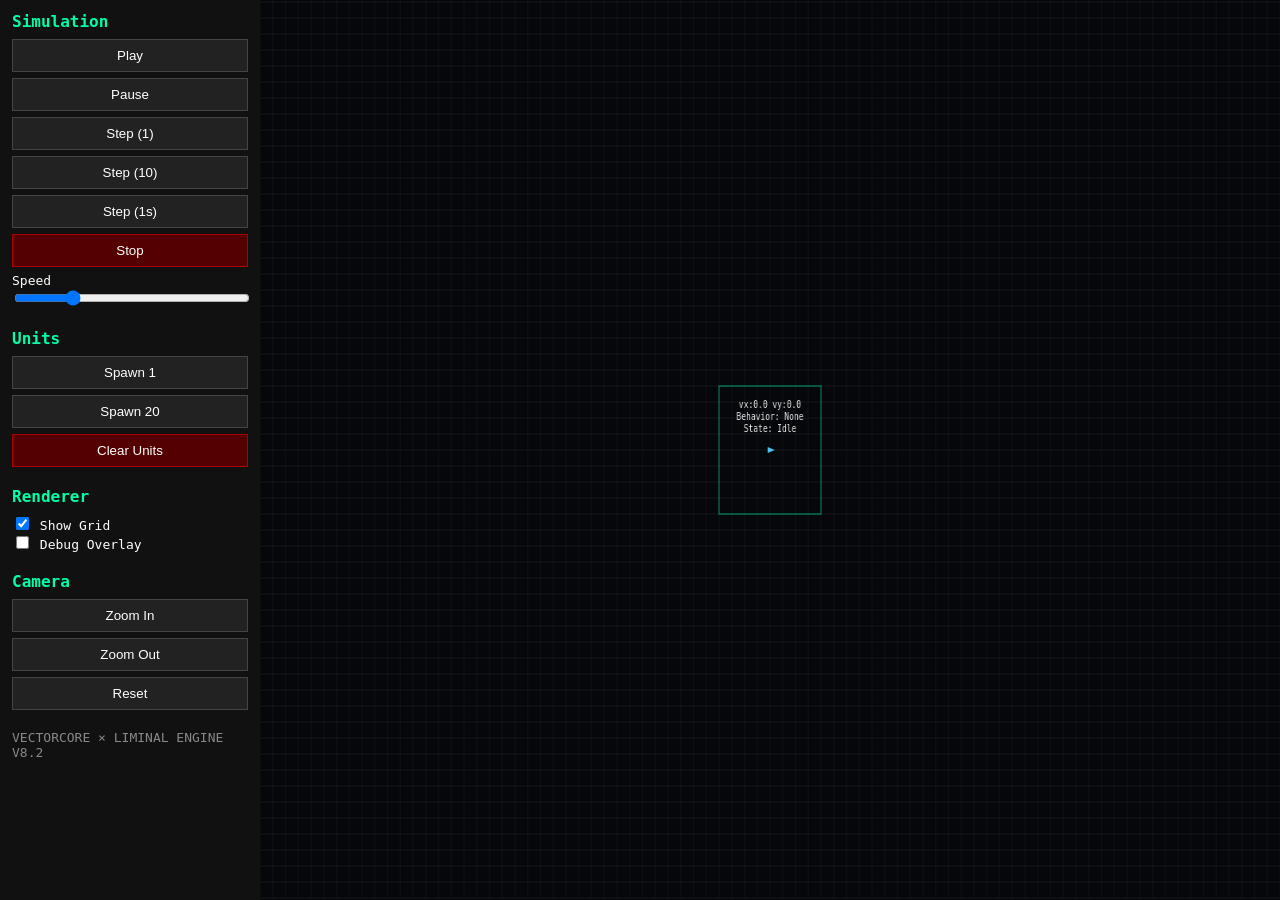
<file: index.html>
<!DOCTYPE html>
<html lang="en">
<head>
    <meta charset="UTF-8">
    <title>Liminal Engine v8.2</title>

    <style>
        body {
            margin: 0;
            background: #000;
            color: #fff;
            font-family: monospace;
            overflow: hidden;
        }
        #vc-container {
            position: absolute;
            left: 0;
            top: 0;
            width: 260px;
            height: 100%;
            background: #111;
            padding: 12px;
            box-sizing: border-box;
            overflow-y: auto;
        }
        #vc-canvas {
            position: absolute;
            left: 260px;
            top: 0;
            width: calc(100% - 260px);
            height: 100%;
            background: #000;
        }
        .vc-section {
            margin-bottom: 20px;
        }
        .vc-section h3 {
            margin: 0 0 8px 0;
            font-size: 16px;
            color: #00ffaa;
        }
        .vc-btn {
            display: block;
            width: 100%;
            margin-bottom: 6px;
            padding: 8px;
            background: #222;
            border: 1px solid #444;
            color: #fff;
            cursor: pointer;
        }
        .vc-btn:hover {
            background: #333;
        }
        .vc-btn--danger {
            background: #550000;
            border-color: #aa0000;
        }
        .vc-btn--danger:hover {
            background: #770000;
        }
        input[type=range] {
            width: 100%;
        }
    </style>
</head>

<body>

    <div id="vc-container">

        <div class="vc-section">
            <h3>Simulation</h3>
            <button id="vc-sim-play" class="vc-btn">Play</button>
            <button id="vc-sim-pause" class="vc-btn">Pause</button>
            <button id="vc-sim-step" class="vc-btn">Step (1)</button>
            <button id="vc-sim-step10" class="vc-btn">Step (10)</button>
            <button id="vc-sim-step1s" class="vc-btn">Step (1s)</button>

            <!-- STOP hardened -->
            <button id="vc-sim-stop" class="vc-btn vc-btn--danger" autocomplete="off">Stop</button>

            <label>Speed</label>
            <input id="vc-sim-speed" type="range" min="0.1" max="4" step="0.1" value="1">
        </div>

        <div class="vc-section">
            <h3>Units</h3>
            <button id="vc-units-spawn1" class="vc-btn">Spawn 1</button>
            <button id="vc-units-spawn20" class="vc-btn">Spawn 20</button>
            <button id="vc-units-clear" class="vc-btn vc-btn--danger">Clear Units</button>
        </div>

        <div class="vc-section">
            <h3>Renderer</h3>
            <label><input type="checkbox" id="vc-render-grid" checked> Show Grid</label><br>
            <label><input type="checkbox" id="vc-render-debug"> Debug Overlay</label>
        </div>

        <div class="vc-section">
            <h3>Camera</h3>
            <button id="vc-cam-zoomin" class="vc-btn">Zoom In</button>
            <button id="vc-cam-zoomout" class="vc-btn">Zoom Out</button>
            <button id="vc-cam-reset" class="vc-btn">Reset</button>
        </div>

        <div style="margin-top:20px;color:#888;">
            VECTORCORE × LIMINAL ENGINE V8.2
        </div>

    </div>

    <canvas id="vc-canvas"></canvas>

    <!-- ========================================================= -->
    <!--  APEXSIM ENGINE + BEHAVIOR SYSTEM (Correct Load Order)    -->
    <!-- ========================================================= -->

    <script src="apexsim/apexsim-core.js"></script>
    <script src="apexsim/apexsim-camera.js"></script>
    <script src="apexsim/apexsim-engine.js"></script>
    <script src="apexsim/apexsim-world.js"></script>
    <script src="apexsim/apexsim-ai.js"></script>

    <!-- Behavior Core -->
    <script src="apexsim/apexsim-behavior-core.js"></script>
    <script src="apexsim/apexsim-behaviors.js"></script>

    <!-- v1.6 NEW FILES -->
    <script src="apexsim/apexsim-behaviors-advanced.js"></script>
    <script src="apexsim/apexsim-emotion.js"></script>

    <!-- v1.6 UPDATED FILE -->
    <script src="apexsim/apexsim-behavior.js"></script>

    <!-- Debug behavior helpers MUST load before overlay -->
    <script src="apexsim/apexsim-debug-behavior.js"></script>
    <script src="apexsim/apexsim-debug-overlay.js"></script>

    <script src="apexsim/apexsim-renderer.js"></script>
    <script src="apexsim/apexsim-test.js"></script>
    <script src="apexsim/apexsim-input.js"></script>
    <script src="apexsim/apexsim-renderer-control.js"></script>

</body>
</html>
</file>
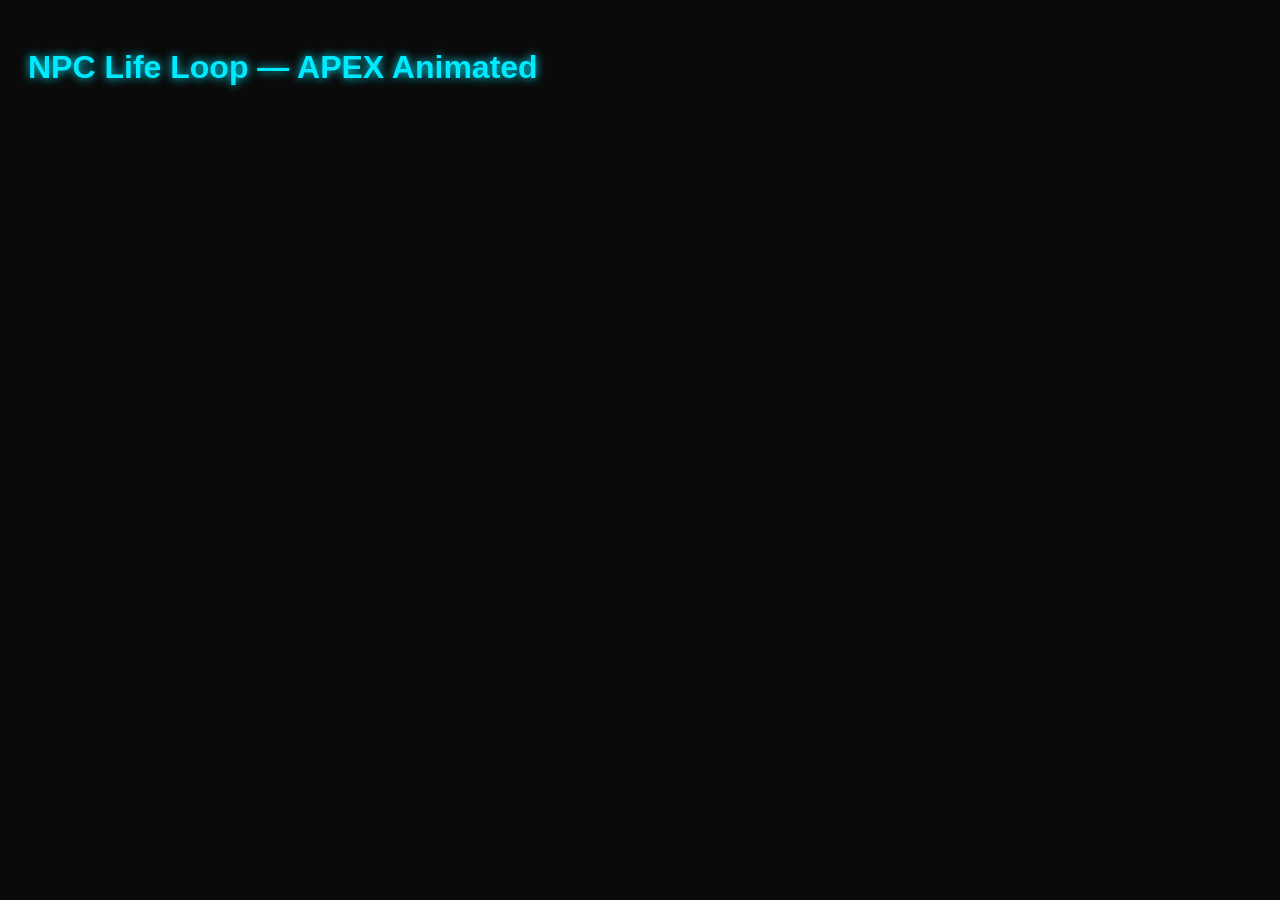
<file: npc-demo/index.html>
<!DOCTYPE html>
<html>
<head>
  <title>NPC Life Loop Demo — APEX Animated</title>
  <link rel="stylesheet" href="style.css">
</head>
<body>
  <h1>NPC Life Loop — APEX Animated</h1>

  <div id="tick-pulse"></div>

  <div id="npc-container"></div>

  <script src="npc-life-loop.js"></script>
</body>
</html>
</file>
<file: npc-demo/style.css>
body {
  background: #0a0a0a;
  color: #eee;
  font-family: Arial, sans-serif;
  padding: 20px;
}

h1 {
  margin-bottom: 20px;
  color: #00eaff;
  text-shadow: 0 0 10px #00eaff;
}

#tick-pulse {
  width: 12px;
  height: 12px;
  background: #00eaff;
  border-radius: 50%;
  margin-bottom: 20px;
  opacity: 0;
  transition: opacity 0.2s ease-out;
}

.npc {
  background: #111;
  padding: 15px;
  margin-bottom: 15px;
  border-radius: 10px;
  border: 2px solid #00eaff;
  box-shadow: 0 0 10px #00eaff55;
  transition: transform 0.3s ease, box-shadow 0.3s ease;
}

.npc.wandering {
  animation: wander 1.5s infinite ease-in-out;
}

@keyframes wander {
  0% { transform: translateX(0px); }
  50% { transform: translateX(4px); }
  100% { transform: translateX(0px); }
}

.npc.eating {
  box-shadow: 0 0 20px #00ff88;
}

.npc.resting {
  opacity: 0.7;
}

.bar {
  height: 12px;
  background: #222;
  border-radius: 6px;
  margin-top: 6px;
  overflow: hidden;
}

.bar-fill {
  height: 100%;
  transition: width 0.5s ease, background 0.5s ease;
}

.hunger-fill { background: #ff4444; }
.energy-fill { background: #44aaff; }
.mood-fill { background: #ffaa00; }
</file>
